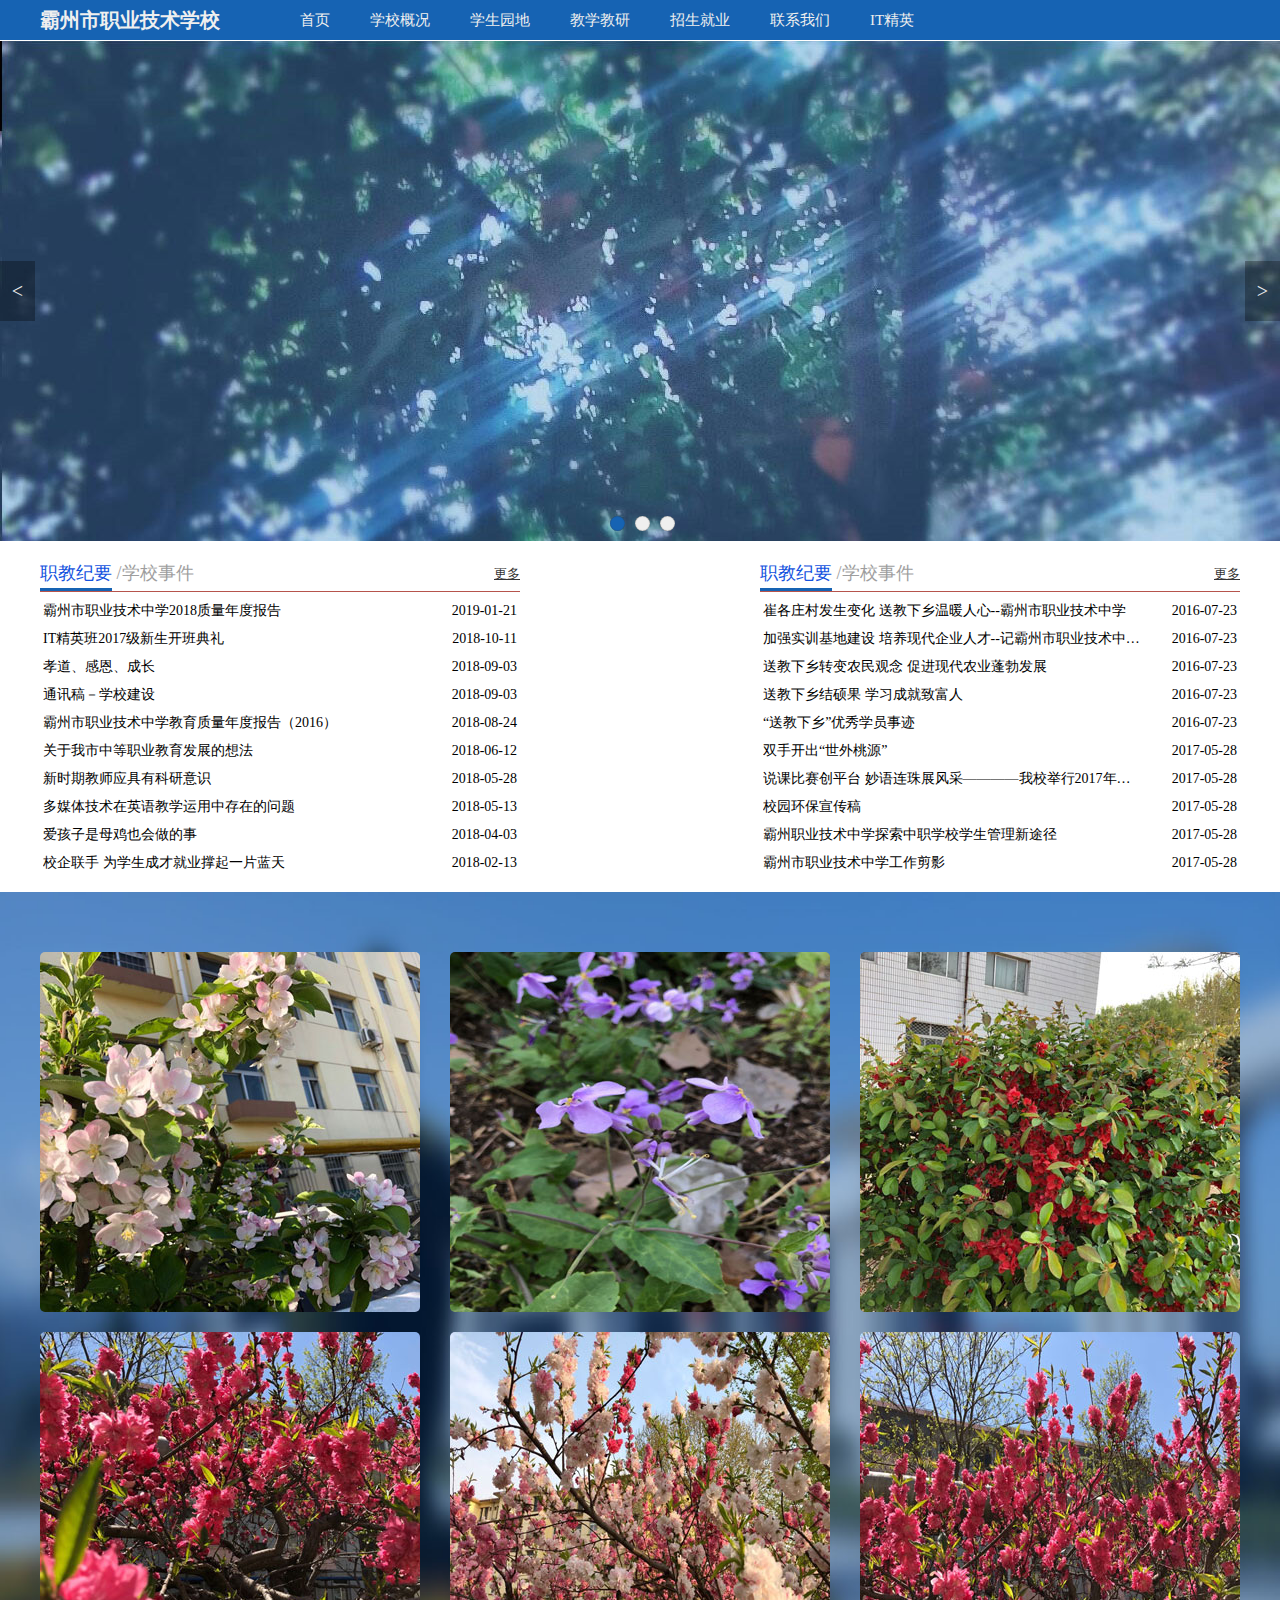
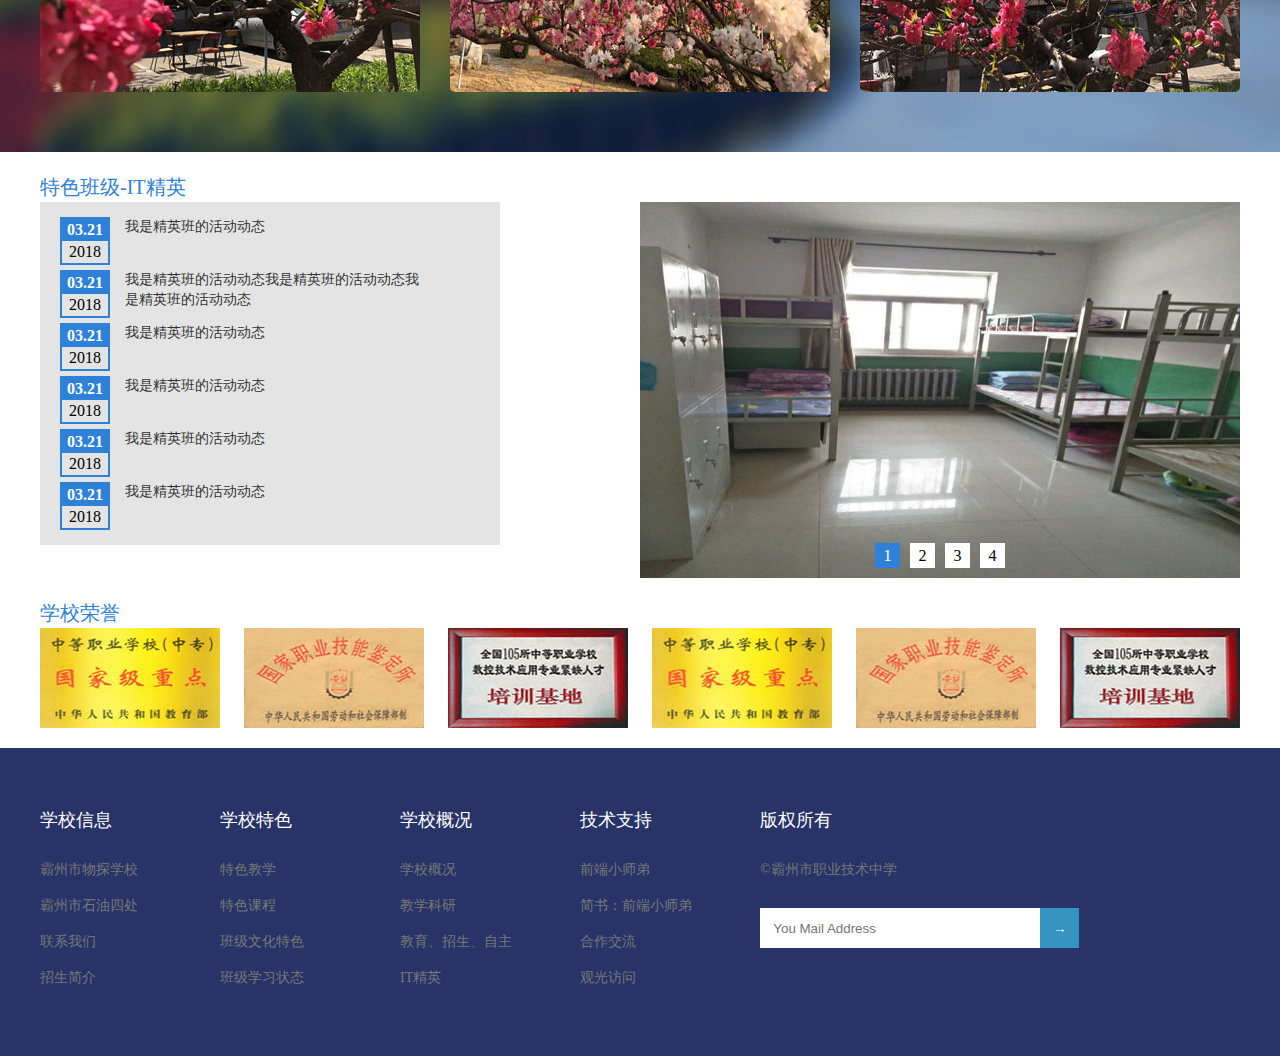
<file: index.html>
<!DOCTYPE html>
<html lang="en">
<head>
    <meta charset="UTF-8">
    <meta name="viewport" content="width=device-width, initial-scale=1.0">
    <meta http-equiv="X-UA-Compatible" content="ie=edge">
    <title>霸州市职业技术学校</title>
    <link rel="stylesheet" href="css/index.css">
    <script src="scripts/jquery-3.3.1.min.js"></script>
    <script src="scripts/index.js"></script>
</head>

<body>
    <!-- 头部 -->
    <div class="page-top"></div>

    <!-- 轮播 -->
    <div class="carousel">
        <a class="prev" href="javascript:void(0);"> &lt; </a>
        <ul class="imgs-list clearfix">
            <li>
                <a href=""><img src="images/school/school-Scenery1.jpg" alt=""></a>
            </li>
            <li>
                <a href=""><img src="images/school/school-Scenery2.jpg" alt=""></a>
            </li>
            <li>
                <a href=""><img src="images/school/school-Scenery3.jpg" alt=""></a>
            </li>
        </ul>
        <a class="next" href="javascript:void(0);"> &gt; </a>
        <div class="smallBtn">
            <span class="active"></span>
            <span></span>
            <span></span>
        </div>
    </div>
    <!-- 新闻板块 -->
    <div class="news center clearfix">
        <!-- 新闻模块一 -->
        <div class="new-model">
            <div class="news-title clearfix">
                <h2>
                    <strong>职教纪要</strong>
                    <span>/学校事件</span>
                </h2>
                <a class="more" href="">更多</a>
            </div>
            <ul class="news-list">
                <li>
                    <a href="JavaScript:;">霸州市职业技术中学2018质量年度报告</a>
                    <time>2019-01-21</time>
                </li>
                <li>
                    <a href="JavaScript:;">IT精英班2017级新生开班典礼</a>
                    <time>2018-10-11</time>
                </li>
                <li>
                    <a href="JavaScript:;">孝道、感恩、成长</a>
                    <time>2018-09-03</time>
                </li>
                <li>
                    <a href="JavaScript:;">通讯稿－学校建设</a>
                    <time>2018-09-03</time>
                </li>
                <li>
                    <a href="JavaScript:;">霸州市职业技术中学教育质量年度报告（2016）</a>
                    <time>2018-08-24</time>
                </li>
                <li>
                    <a href="JavaScript:;">关于我市中等职业教育发展的想法</a>
                    <time>2018-06-12</time>
                </li>
                <li>
                    <a href="JavaScript:;">新时期教师应具有科研意识</a>
                    <time>2018-05-28</time>
                </li>
                <li>
                    <a href="JavaScript:;">多媒体技术在英语教学运用中存在的问题</a>
                    <time>2018-05-13</time>
                </li>
                <li>
                    <a href="JavaScript:;">爱孩子是母鸡也会做的事</a>
                    <time>2018-04-03</time>
                </li>
                <li>
                    <a href="JavaScript:;">校企联手 为学生成才就业撑起一片蓝天</a>
                    <time>2018-02-13</time>
                </li>
            </ul>
        </div>
        <!-- 新闻模块二 -->
        <div class="new-model">
            <div class="news-title clearfix">
                <h2>
                    <strong>职教纪要</strong>
                    <span>/学校事件</span>
                </h2>
                <a class="more" href="">更多</a>
            </div>
            <ul class="news-list">
                <li>
                    <a href="JavaScript:;">崔各庄村发生变化 送教下乡温暖人心--霸州市职业技术中学</a>
                    <time>2016-07-23</time>
                </li>
                <li>
                    <a href="JavaScript:;">加强实训基地建设 培养现代企业人才--记霸州市职业技术中学实训基地建设</a>
                    <time>2016-07-23</time>
                </li>
                <li>
                    <a href="JavaScript:;">送教下乡转变农民观念  促进现代农业蓬勃发展</a>
                    <time>2016-07-23</time>
                </li>
                <li>
                    <a href="JavaScript:;">送教下乡结硕果  学习成就致富人</a>
                    <time>2016-07-23</time>
                </li>
                <li>
                    <a href="JavaScript:;">“送教下乡”优秀学员事迹</a>
                    <time>2016-07-23</time>
                </li>
                <li>
                    <a href="">双手开出“世外桃源”</a>
                    <time>2017-05-28</time>
                </li>
                <li>
                    <a href="">说课比赛创平台 妙语连珠展风采————我校举行2017年秋季学期青年教师说课比赛</a>
                    <time>2017-05-28</time>
                </li>
                <li>
                    <a href="">校园环保宣传稿</a>
                    <time>2017-05-28</time>
                </li>
                <li>
                    <a href="">霸州职业技术中学探索中职学校学生管理新途径</a>
                    <time>2017-05-28</time>
                </li>
                <li>
                    <a href="">霸州市职业技术中学工作剪影</a>
                    <time>2017-05-28</time>
                </li>
            </ul>
        </div>
    </div>

    <!-- 校园情景 -->
    <div class="scene">
        <div class="center clearfix">
            <figure>
                <img src="images/school/flower1.jpg" alt="">
                <!-- <p></p> -->
                <figcaption>校园风景</figcaption>
            </figure>
            <figure>
                <img src="images/school/flower2.jpg" alt="">
                <!-- <p></p> -->
                <figcaption>校园风景</figcaption>
            </figure>
            <figure>
                <img src="images/school/flower3.jpg" alt="">
                <!-- <p></p> -->
                <figcaption>校园风景</figcaption>
            </figure>
            <figure>
                <img src="images/school/flower4.jpg" alt="">
                <!-- <p>介绍性文字</p> -->
                <figcaption>校园风景</figcaption>
            </figure>
            <figure>
                <img src="images/school/flower6.jpg" alt="">
                <!-- <p></p> -->
                <figcaption>校园风景</figcaption>
            </figure>
            <figure>
                <img src="images/school/flower5.jpg" alt="">
                <!-- <p></p> -->
                <figcaption>校园风景</figcaption>
            </figure>
        </div>
    </div>
    <!-- 招生新闻 -->
    <div class="elite center clearfix">
        <h2>特色班级-IT精英</h2>
        <!-- 精英班动态 -->
        <ul class="elite-news">
            <li>
                <div class="elite-news-time">
                    <strong>03.21</strong>
                    <span>2018</span>
                </div>
                <a href="#">我是精英班的活动动态</a>
            </li>
            <li>
                <div class="elite-news-time">
                    <strong>03.21</strong>
                    <span>2018</span>
                </div>
                <a href="#">我是精英班的活动动态我是精英班的活动动态我是精英班的活动动态</a>
            </li>
            <li>
                <div class="elite-news-time">
                    <strong>03.21</strong>
                    <span>2018</span>
                </div>
                <a href="#">我是精英班的活动动态</a>
            </li>
            <li>
                <div class="elite-news-time">
                    <strong>03.21</strong>
                    <span>2018</span>
                </div>
                <a href="#">我是精英班的活动动态</a>
            </li>
            <li>
                <div class="elite-news-time">
                    <strong>03.21</strong>
                    <span>2018</span>
                </div>
                <a href="#">我是精英班的活动动态</a>
            </li>
            <li>
                <div class="elite-news-time">
                    <strong>03.21</strong>
                    <span>2018</span>
                </div>
                <a href="#">我是精英班的活动动态</a>
            </li>
        </ul>
        <!-- 精英班活动 -->
        <div class="elite-img">
            <img style="display:block;" src="images/school/sushe.jpg" alt="">
            <img src="images/school/jiaoshi1.jpg" alt="">
            <img src="images/school/flower7.jpg" alt="">
            <img src="images/school/jiaoshi2.jpg" alt="">
            <div class="btns">
                <span class="active">1</span>
                <span>2</span>
                <span>3</span>
                <span>4</span>
            </div>
        </div>
    </div>

    <!-- 校区荣誉 -->
    <div class="rongyu center clearfix">
        <h2>学校荣誉</h2>
        <a href=""></a>
        <a href=""></a>
        <a href=""></a>
        <a href=""></a>
        <a href=""></a>
        <a href=""></a>
    </div>
    <!-- 页脚 -->
    <footer class="footer"></footer>
    
    <!-- 返回顶部 -->
    <img class="back-top" src="images/rocket.png">

</body>
</html>
</file>
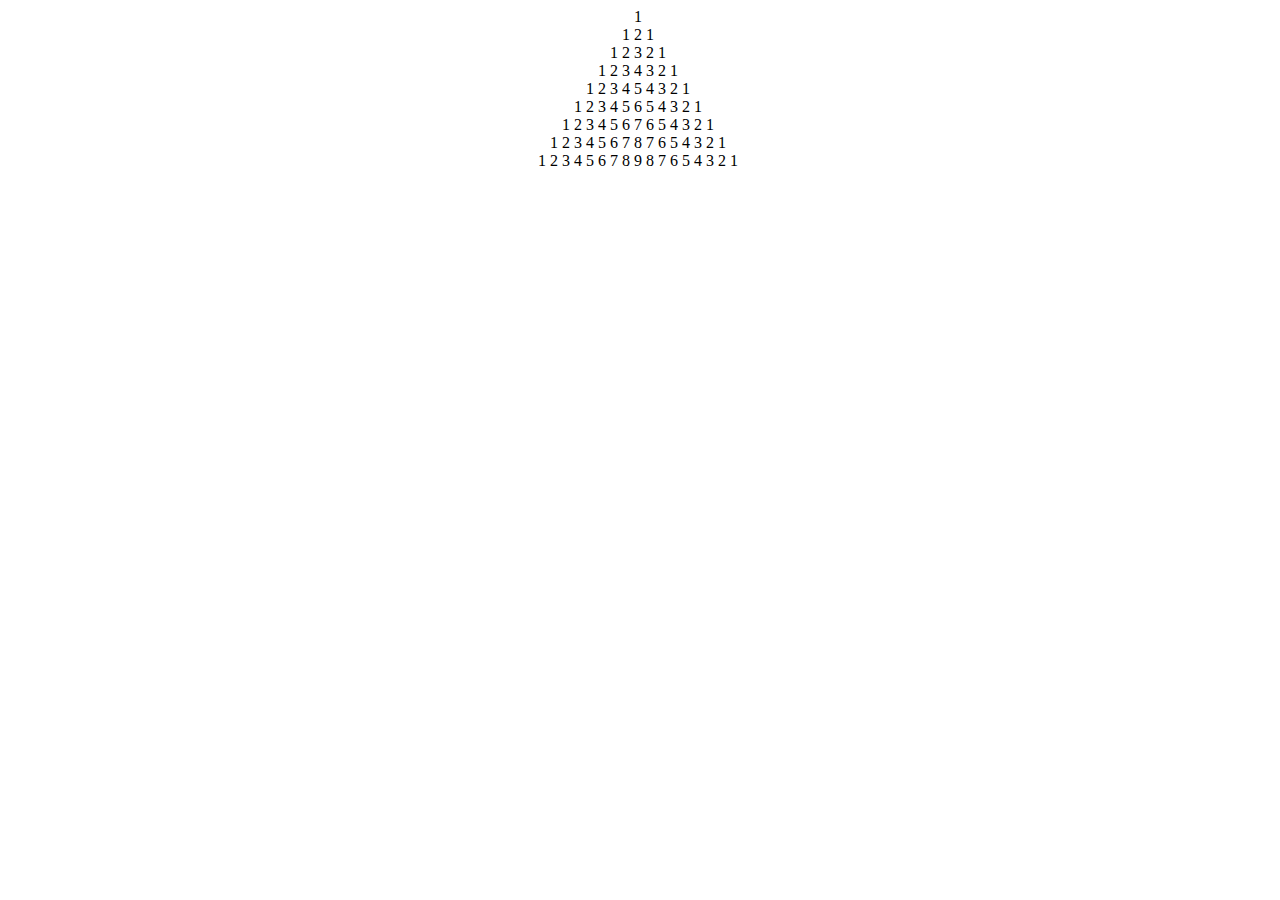
<file: demo.html>
<!DOCTYPE html>
<html lang="en">
<head>
    <meta charset="UTF-8">
    <meta name="viewport" content="width=device-width, initial-scale=1.0">
    <meta http-equiv="X-UA-Compatible" content="ie=edge">
    <title>Document</title>
</head>
<body>
    <script>
        window.onload=function(){
            for(var i=0;i<9;i++){
                document.write("<center>");
                //左边
                for(var j=1;j<=i;j++){
                    document.write(j+"&nbsp;");
                }

                //右边
                for(var x=j;x>0;x--){
                    document.write(x+"&nbsp");
                }
                document.write("<br/>");
                document.write("</center>");

            }


        }    
        
    </script>
</body>
</html>
</file>
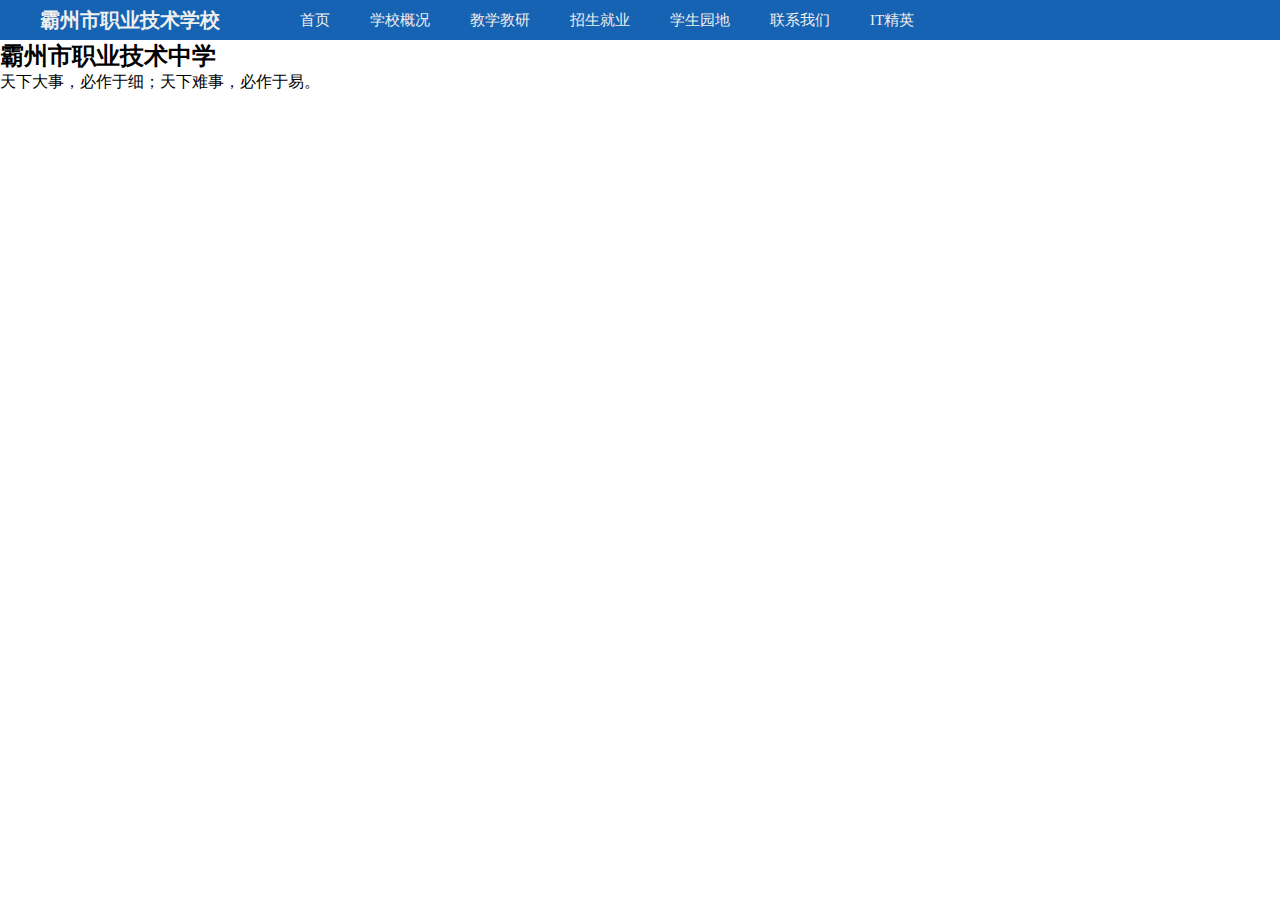
<file: link.html>
<!DOCTYPE html>
<html lang="en">
<head>
    <meta charset="UTF-8">
    <meta name="viewport" content="width=device-width, initial-scale=1.0">
    <meta http-equiv="X-UA-Compatible" content="ie=edge">
    <title>联系我们</title>
    <link rel="stylesheet" href="css/link.css">
</head>
<body>
    <!-- 伸缩广告位 -->
    <div class="link-banner">
        <a href="javascript:;" title="IT精英班就业火速开启">
            <span class="close-banner">×</span>
        </a>
    </div>
    <!-- 页面主导航 -->
    <header class="header">
        <nav class="nav center clearfix">
            <h1><a href="index.html">霸州市职业技术学校</a></h1>
            <ul class="main-list clearfix">
                <li><a href="index.html">首页</a></li>
                <li><a href="school.html">学校概况</a></li>
                <li>
                    <a href="">教学教研</a>
                    <ul class="sub-list">
                        <li><a href="">德育动态</a></li>
                        <li><a href="">成人教育</a></li>
                    </ul>
                </li>
                <li>
                    <a href="">招生就业</a>
                    <ul class="sub-list">
                        <li><a href="">招生办公</a></li>
                        <li><a href="">就业指导</a></li>
                    </ul>
                </li>
                <li><a href="">学生园地</a></li>
                <li><a href="">联系我们</a></li>
                <li><a href="">IT精英</a></li>
            </ul>
        </nav>
    </header>  
    <!-- 学生展示 -->
    <!-- 学校照片 -->
    <div class="school-photo">
        <div class="info">
            <h2>霸州市职业技术中学</h2>
            <p>天下大事，必作于细；天下难事，必作于易。</p>
        </div>
    </div>
</body>
</html>
</file>
<file: css/index.css>
@import url("common.css");


/* 轮播图 */
.carousel{
    position: relative;
    overflow: hidden;
    height: 500px;
    margin-top: 1px;
}

.imgs-list{
    width:100%;
    height: 500px;
}

.imgs-list li{
    width:100%;
}

.imgs-list a img{
    display: block;
    width:100%;
}



.carousel img{
    min-width: 1200px;
    width:100%;
}

.prev,.next{
    position: absolute;
    width:35px;
    height: 60px;
    line-height: 60px;
    color: #efefef;
    background: rgba(0,0,0,.3);
    font-size: 20px;
    top:50%;
    margin:-30px 0 0 0px;
    text-align: center;
    z-index: 999;
}

.next{
    right: 0px;
}

.prev:hover,.next:hover{
    background: rgba(0,0,0,.5);
    transition: all .5s;
}


.imgs-list{
    position: relative;
}

.imgs-list li{
    position: absolute;
    top:0px;
    left: 0px;
}

.smallBtn{
    position: absolute;
    z-index: 999;
    bottom: 10px;
    left: 50%;
    margin-left: -30px;
}

.smallBtn span{
    display: block;
    width:15px;
    height: 15px;
    background: #efefef;
    border-radius: 100%;
    float: left;
    cursor: pointer;
    box-shadow: 0 0 1px #333 inset;
}

.smallBtn span:not(:nth-of-type(1)){
    margin-left: 10px;
}

.smallBtn .active{
    background: #1663b3;
}

/* 新闻板块 */
.new-model:nth-of-type(1){
    float: left;
}

.new-model:nth-of-type(2){
    float: right;
}

.new-model{
    padding: 15px 0px;
    width:40%;
}

.news-title{
    border-bottom: 1px solid rgb(182, 83, 76);
}

.news-title h2{
    font-size: 18px;
    font-weight: normal;
    float: left;
    line-height: 35px;
}

.news-title h2 strong{
    font-weight: normal;
    color: #1352de;
    border-bottom: 3px solid #1663b3;
    padding-bottom: 5px;
}

.news-title h2 span{
    color: #9e9e9e;
}

.news-title a{
    float: right;
    color: #333;
    font-size: 13px;
    text-decoration: underline;
    line-height: 35px;
}

.news-title a:hover{
    color: #f40;
}

.news-list li{
    font-size: 14px;
    line-height: 24px;
    overflow: hidden;
    padding: 2px 3px;
    /* border-bottom: 1px solid #aecdec; */
}

.news-list li:nth-of-type(1){
    margin-top: 5px;
}

.news-list li a{
    color: #000;
    display: block;
    float: left;
    width:380px;
    overflow: hidden;
    text-overflow:ellipsis;
    white-space:nowrap;
}

.news-list li time{
    display: block;
    float: right;
}

.news-list li:hover{
    background: #2e81d8;
    border-radius: 3px;
}

.news-list li:hover a,.news-list li:hover time{
    color: #efefef;
}

/* 校园情景 */
.scene{
    /* height: 700px; */
    background: #588ac7 url(../images/scene.jpg) no-repeat;
    background-size: 100% 100%;

}

.scene .center{
    padding:50px 0px;
}

.scene figure{
    position: relative;
    float: left;
    width:380px;
    height: 360px;
    margin: 10px auto;
    cursor: pointer;
    overflow: hidden;
    border-radius: 5px;
}

.scene figure:nth-of-type(2),.scene figure:nth-of-type(5){
    margin: 10px  30px;
}

.scene img{
    width: 100%;
    height: 100%;
    transition: all .3s;
}
.scene img:hover{
    transform: scale(1.2);
}

.scene figure p {
    color: #fff;
    position: absolute;
    top:50%;
    left: 50%;
    width:300px;
    margin-left:-150px; 
    font:normal 13px/20px "微软雅黑";
    text-align: center;
    opacity: 0;
    transition: all .5s;
    letter-spacing: 1px;
}

.scene figure:hover p{
    opacity: .8;
    transform: translateY(-30px);
}

.scene figcaption{
    position: absolute;
    bottom:0px;
    left: 0px;
    width:100%;
    padding: 15px 0px;
    background: #efefef;
    color: #3c4a50;
    font:bold 24px "微软雅黑";
    text-indent: 20px;
    transform: translateY(62px);
    transition: all .5s;
}

.scene figure:hover figcaption{
    transform: translateY(0px);
}


/* IT精英班 */
.elite{
    margin-top: 20px;
    position: relative;
}

.elite h2,.rongyu h2{
    font:normal 20px/30px "微软雅黑";
    color: #2e81d8;
}
/* 精英班动态 */
.elite-news{
    width:35%;
    background: #e4e4e4;
    padding:10px 20px;
    float: left;
}
.elite-news li{
    overflow: hidden;
    margin:5px 0px;
}

.elite-news li:hover{
    background: #9b9ea5;
    cursor: pointer;
}

.elite-news-time{
    float: left;
    border:2px solid #2e81d8;
}

.elite-news-time strong{
    display: block;
    background: #2e81d8;
    color: #fff;
    padding: 2px 5px;
}

.elite-news-time span{
    display: block;
    text-align: center;
    padding: 2px  5px;
}

.elite-news a{
    width:300px;
    display: block;
    color: #333;
    font:normal 14px/20px "微软雅黑";
    float: left;
    padding-left: 15px;
    max-height: 54px;
}

.elite-news li:hover a{
    text-decoration: underline;
}

/* 精英班活动 */
.elite-img{
    position: relative;
    float: right;
    width:50%;
    height: 376px;
    overflow: hidden;
}

.elite-img img{
    width:100%;
    height: 376px;
    display: none;
    cursor: pointer;
}

.btns{
    position: absolute;
    bottom:10px;
    left:50%;
    margin-left: -65px;
}

.btns span{
    display: block;
    float: left;
    width:25px;
    height: 25px;
    background: #fff;
    text-align: center;
    line-height: 25px;
    cursor: pointer;
}

.btns span:not(:nth-of-type(1)){
    margin-left: 10px;
}

.btns .active{
    background: #2e81d8;
    color: #fff;
}

/* 学校荣誉 */
.rongyu{
    padding: 20px 0;
}

.rongyu a{
    display: block;
    float: left;
    width:180px;
    height: 100px;
    overflow: hidden;
}

.rongyu a:not(:nth-of-type(1)){
    margin-left: 24px;
}


.rongyu a:nth-of-type(1),
.rongyu a:nth-of-type(2),
.rongyu a:nth-of-type(3),
.rongyu a:nth-of-type(4),
.rongyu a:nth-of-type(5),
.rongyu a:nth-of-type(6){
    background: url(../images/rongyu.jpg) no-repeat;
}

.rongyu a:nth-of-type(1){background-position-x: 0px;}
.rongyu a:nth-of-type(2){background-position-x: -180px;}
.rongyu a:nth-of-type(3){background-position-x: -360px;}
.rongyu a:nth-of-type(4){background-position-x: 00px;}
.rongyu a:nth-of-type(5){background-position-x: -180px;}
.rongyu a:nth-of-type(6){background-position-x: -360px;}
</file>
<file: css/link.css>
@import url("common.css");
</file>
